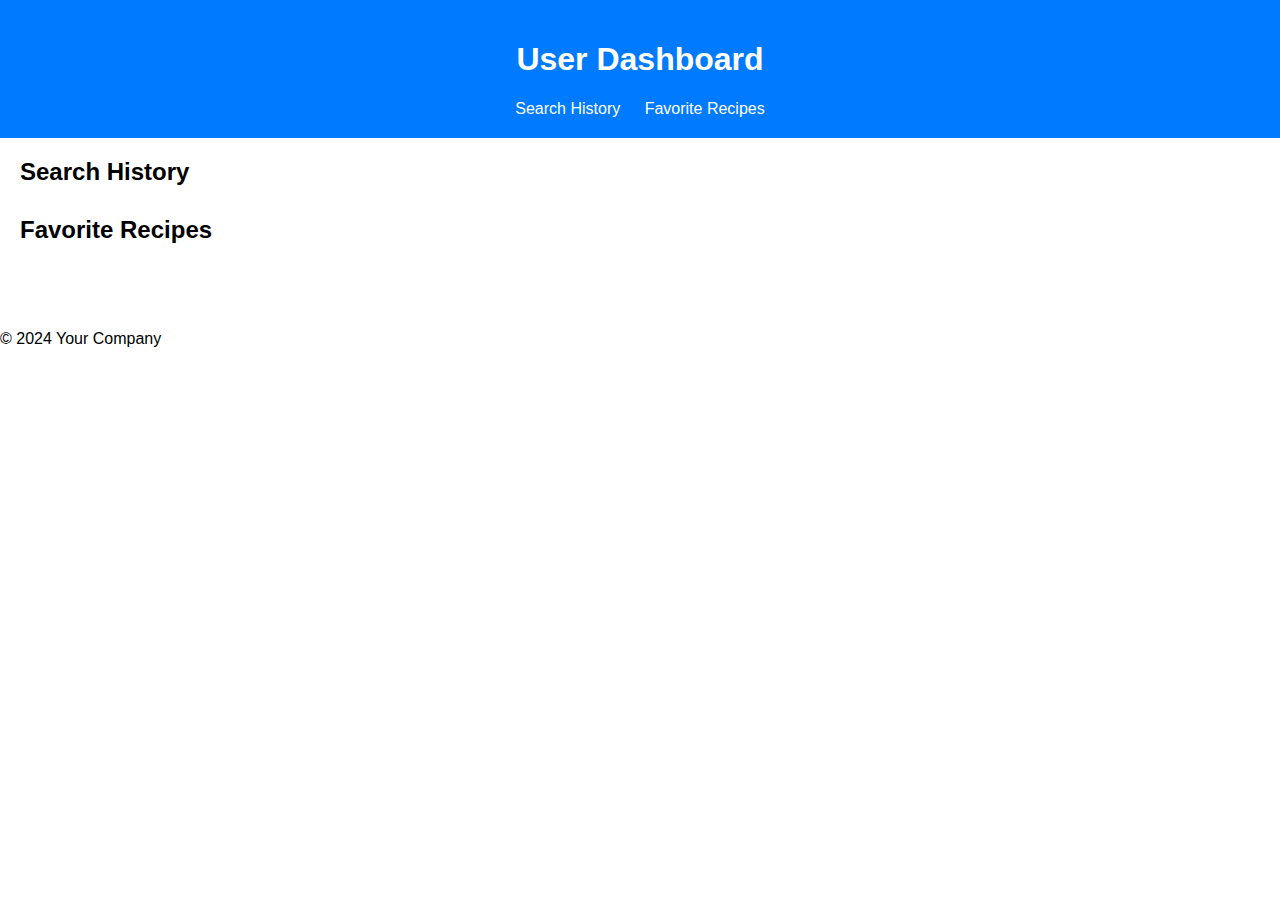
<file: components/dashboard.html>
<!DOCTYPE html>
<html lang="en">
<head>
    <meta charset="UTF-8">
    <meta name="viewport" content="width=device-width, initial-scale=1.0">
    <title>User Dashboard</title>
    <link rel="stylesheet" href="dashboard.css">
</head>
<body>
    <header>
        <h1>User Dashboard</h1>
        <nav>
            <ul>
                <li><a href="#search-history">Search History</a></li>
                <li><a href="#favorite-recipes">Favorite Recipes</a></li>
            </ul>
        </nav>
    </header>
    
    <main>
        <section id="search-history">
            <h2>Search History</h2>
            <ul id="searchHistoryList"></ul>
        </section>

        <section id="favorite-recipes">
            <h2>Favorite Recipes</h2>
            <div id="favoriteRecipesGrid"></div>
        </section>
    </main>

    <footer>
        <p>&copy; 2024 Your Company</p>
    </footer>
</body>
</html>
</file>
<file: components/dashboard.css>
body {
    font-family: Arial, sans-serif;
    margin: 0;
    padding: 0;
}

header {
    background-color: #007bff;
    color: #fff;
    padding: 20px;
    text-align: center;
}

nav ul {
    list-style-type: none;
    margin: 0;
    padding: 0;
}

nav ul li {
    display: inline;
}

nav ul li a {
    color: #fff;
    text-decoration: none;
    padding: 10px;
}

nav ul li a:hover {
    background-color: #0056b3;
}

main {
    padding: 20px;
}

section {
    margin-bottom: 30px;
}

h2 {
    margin-top: 0;
}

#searchHistoryList {
    list-style-type: none;
    padding: 0;
}

#searchHistoryList li {
    margin-bottom: 10px;
}

#favoriteRecipesGrid {
    display: grid;
    grid-template-columns: repeat(auto-fill, minmax(200px, 1fr));
    gap: 20px;
}

.favoriteRecipe {
    background-color: #f2f2f2;
    padding: 10px;
    border-radius: 5px;
}
</file>
